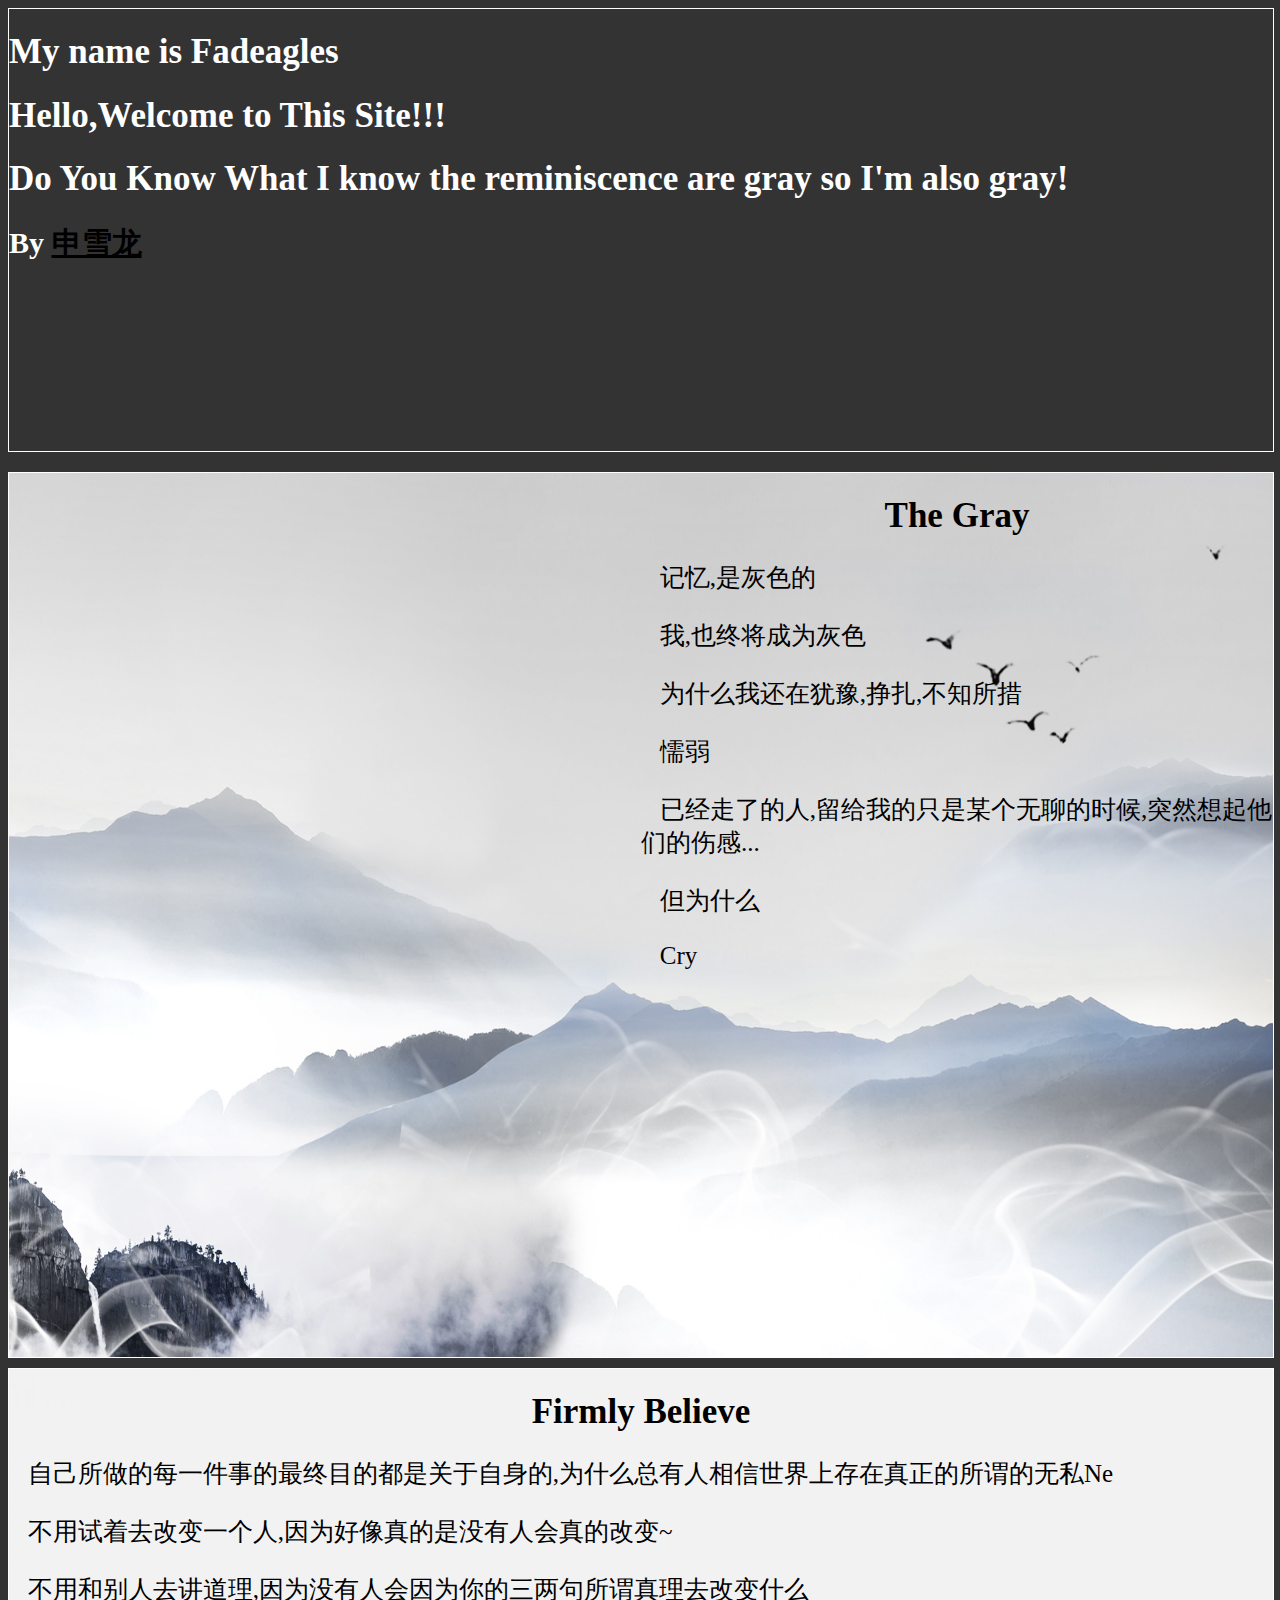
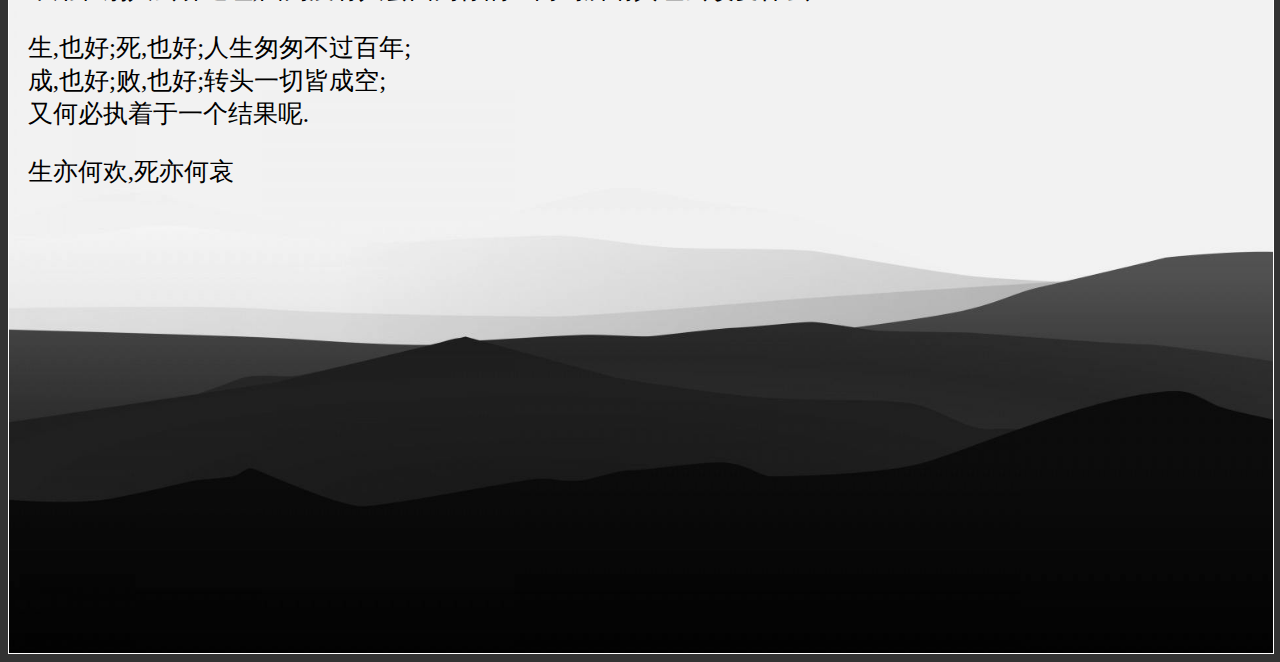
<file: index_old.html>
<html>
<head>
  <meta charset="utf-8"/>
  <title>Welcome to Fadnest</title>
</head>
<style>
a:link {color: #000}
a:visited {color: #fff}
a:hover {color: #000}
a:active {color: #ff0}
#my_h1{
  font-family:楷体,宋体,微软雅黑,黑体;font-size:35px;color:#000;
  text-align: center;
}
#my_h2{
  font-family:楷体,宋体,微软雅黑,黑体;font-size:35px;color:#000;
  text-align: center;
}
#my_p{
  font-family:楷体,宋体,微软雅黑,黑体;font-size:25px;color:#000;

}
</style>
<body style="background-color:#333">
  <div style="width:100%; height:50%; border:1px solid #fff;overflow:hidden;">
    <h1 style="font-family:楷体,宋体,微软雅黑,黑体;font-size:35px;color:#fff;">My name is Fadeagles</h1>
    <h1 style="font-family:楷体,宋体,微软雅黑,黑体;font-size:35px;color:#fff;">Hello,Welcome to This Site!!!</h1>
    <h1 style="font-family:楷体,宋体,微软雅黑,黑体;font-size:35px;color:#fff;">Do You Know What I know the reminiscence are gray so I'm also gray!</h1>
    <h1 style="font-family:楷体,宋体,微软雅黑,黑体;font-size:30px;position:relative;float:bottom;"><span style="color:#fff;">By</span> <a href="http://www.fadeagles.cn">申雪龙</a></h1>
  </div>
  <div style="border:1px solid #fff;overflow:hidden;margin-top:20px; width:100%; height:100%; background-image:url(img/bg0.jpg);background-repeat:no-repeat;background-size:100% 100%;">
    <div style="width:50%;height:100%;position:relative;float:right;overflow:hidden;">
      <h1 id="my_h1">The Gray</h1>
        <p id="my_p">
          &nbsp;&nbsp;&nbsp;记忆,是灰色的
        </p>
        <p id="my_p">
          &nbsp;&nbsp;&nbsp;我,也终将成为灰色
        </p>
        <p id="my_p">
          &nbsp;&nbsp;&nbsp;为什么我还在犹豫,挣扎,不知所措
        </p>
        <p id="my_p">
          &nbsp;&nbsp;&nbsp;懦弱
        </p>
        <p id="my_p">
          &nbsp;&nbsp;&nbsp;已经走了的人,留给我的只是某个无聊的时候,突然想起他们的伤感...
        </p>
        <p id="my_p">
          &nbsp;&nbsp;&nbsp;但为什么
        </p>
        <p id="my_p">
          &nbsp;&nbsp;&nbsp;Cry
        </p>

        <!-- <p id="my_p">
          想了很久,到底写点什么...
          写了自己能看懂的ing...
        </p> -->
      <!-- <p id="my_p">&nbsp;&nbsp;&nbsp;&nbsp;&nbsp;&nbsp;
        一千年以后,是否还有人知道我的名字...
      </p>
      <p id="my_p">&nbsp;&nbsp;&nbsp;&nbsp;&nbsp;&nbsp;
        一千年以后,是否还有人记得我的样子...
      </p>
      <p id="my_p">&nbsp;&nbsp;&nbsp;&nbsp;&nbsp;&nbsp;
        一千年以后,是否还有我存在过的痕迹...
      </p>
      <p id="my_p">&nbsp;&nbsp;&nbsp;&nbsp;&nbsp;&nbsp;
        一千年以后,是否还有人...
      </p>
      <p id="my_p">&nbsp;&nbsp;&nbsp;&nbsp;&nbsp;&nbsp;
        如果没有,那么现在所作所为所想所感的意义是...
      </p>
      <p id="my_p">&nbsp;&nbsp;&nbsp;&nbsp;&nbsp;&nbsp;
        若有,那么一万年,一亿年后呢...
      </p>
      <p id="my_p">&nbsp;&nbsp;&nbsp;&nbsp;&nbsp;&nbsp;
        请告诉我,"存在"的意义...
      </p>
      <p id="my_p">&nbsp;&nbsp;&nbsp;&nbsp;&nbsp;&nbsp;
        请告诉我,"存在过"的意义...
      </p>
      <p id="my_p">&nbsp;&nbsp;&nbsp;&nbsp;&nbsp;&nbsp;
        "开始"的意义,"结束"的意义...
      </p>
      <p id="my_p">&nbsp;&nbsp;&nbsp;&nbsp;&nbsp;&nbsp;
        <span>为什么,要说"意义"???</span>
      </p> -->
    </div>
  </div>

  <div style="border:1px solid #fff;overflow:hidden;width:100%; height:100%; background-image:url(img/bg2.jpg);margin-top:10px;background-repeat:no-repeat;background-size:100% 100%;">
    <div style="width:100%;height:70%;position:relative;float:top;overflow:hidden;">
      <h1 id="my_h2"> Firmly Believe</h1>
      <p id="my_p">&nbsp;&nbsp;&nbsp;自己所做的每一件事的最终目的都是关于自身的,为什么总有人相信世界上存在真正的所谓的无私Ne</p>
      <p id="my_p">&nbsp;&nbsp;&nbsp;不用试着去改变一个人,因为好像真的是没有人会真的改变~</p>
      <p id="my_p">&nbsp;&nbsp;&nbsp;不用和别人去讲道理,因为没有人会因为你的三两句所谓真理去改变什么</p>
      <p id="my_p">&nbsp;&nbsp;&nbsp;生,也好;死,也好;人生匆匆不过百年;<br/>&nbsp;&nbsp;&nbsp;成,也好;败,也好;转头一切皆成空;<br/>&nbsp;&nbsp;&nbsp;又何必执着于一个结果呢.</p>
      <p id="my_p">&nbsp;&nbsp;&nbsp;生亦何欢,死亦何哀</p>

    </div>
  </div>
</body>
</html>
</file>
